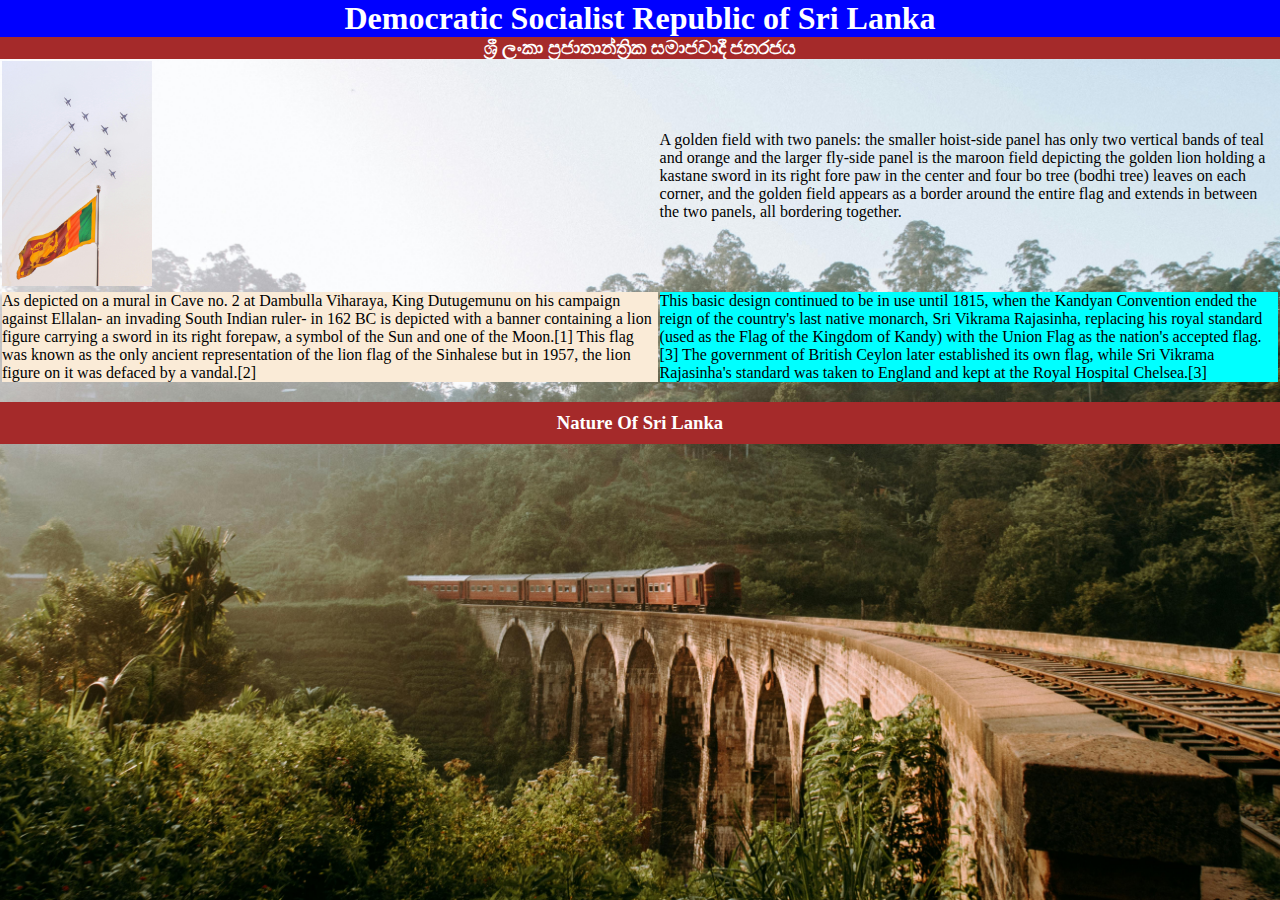
<file: index.html>
<!DOCTYPE html>
<html lang="en">

<head>
    <meta charset="UTF-8">
    <meta name="viewport" content="width=device-width, initial-scale=1.0">
    <title>Document</title>
    <link rel="stylesheet" href="style.css">
</head>
<style>
    * {
        padding: 0;
        margin: 0;
    }
</style>

<body>
    <div>
        <h1 style="background-color: blue ; text-align: center;">Democratic Socialist Republic of
            Sri Lanka</h1>
        <h3 style="background-color: brown; text-align: center; color: white;">ශ්‍රී ලංකා ප්‍රජාතාන්ත්‍රික සමාජවාදී
            ජනරජය </h3>

    </div>

    <div>
        <table>
            <tr>
                <td><img src="img/sri lanka flag.jpg " width="150" alt=""></td>
                <td>A golden field with two panels: the smaller hoist-side panel has only two vertical bands of teal and
                    orange and the larger fly-side panel is the maroon field depicting the golden lion holding a kastane
                    sword in its right fore paw in the center and four bo tree (bodhi tree) leaves on each corner, and
                    the golden field appears as a border around the entire flag and extends in between the two panels,
                    all bordering together.</td>
            </tr>

            <tr>
                <td style="background-color: antiquewhite; color: black;">As depicted on a mural in Cave no. 2 at
                    Dambulla Viharaya, King Dutugemunu on his campaign against
                    Ellalan- an invading South Indian ruler- in 162 BC is depicted with a banner containing a lion
                    figure carrying a sword in its right forepaw, a symbol of the Sun and one of the Moon.[1] This flag
                    was known as the only ancient representation of the lion flag of the Sinhalese but in 1957, the lion
                    figure on it was defaced by a vandal.[2]</td>

                <td style="background-color: aqua; color: black;">This basic design continued to be in use until 1815, when the Kandyan Convention ended the reign of
                    the country's last native monarch, Sri Vikrama Rajasinha, replacing his royal standard (used as the
                    Flag of the Kingdom of Kandy) with the Union Flag as the nation's accepted flag.[3] The government
                    of British Ceylon later established its own flag, while Sri Vikrama Rajasinha's standard was taken
                    to England and kept at the Royal Hospital Chelsea.[3]</td>

            </tr>

        </table>
    </div>

    <br>
    <h3 style="background-color: brown;color: white ; text-align: center;padding: 10px;">Nature Of Sri Lanka</h3>


</body>

</html>
</file>
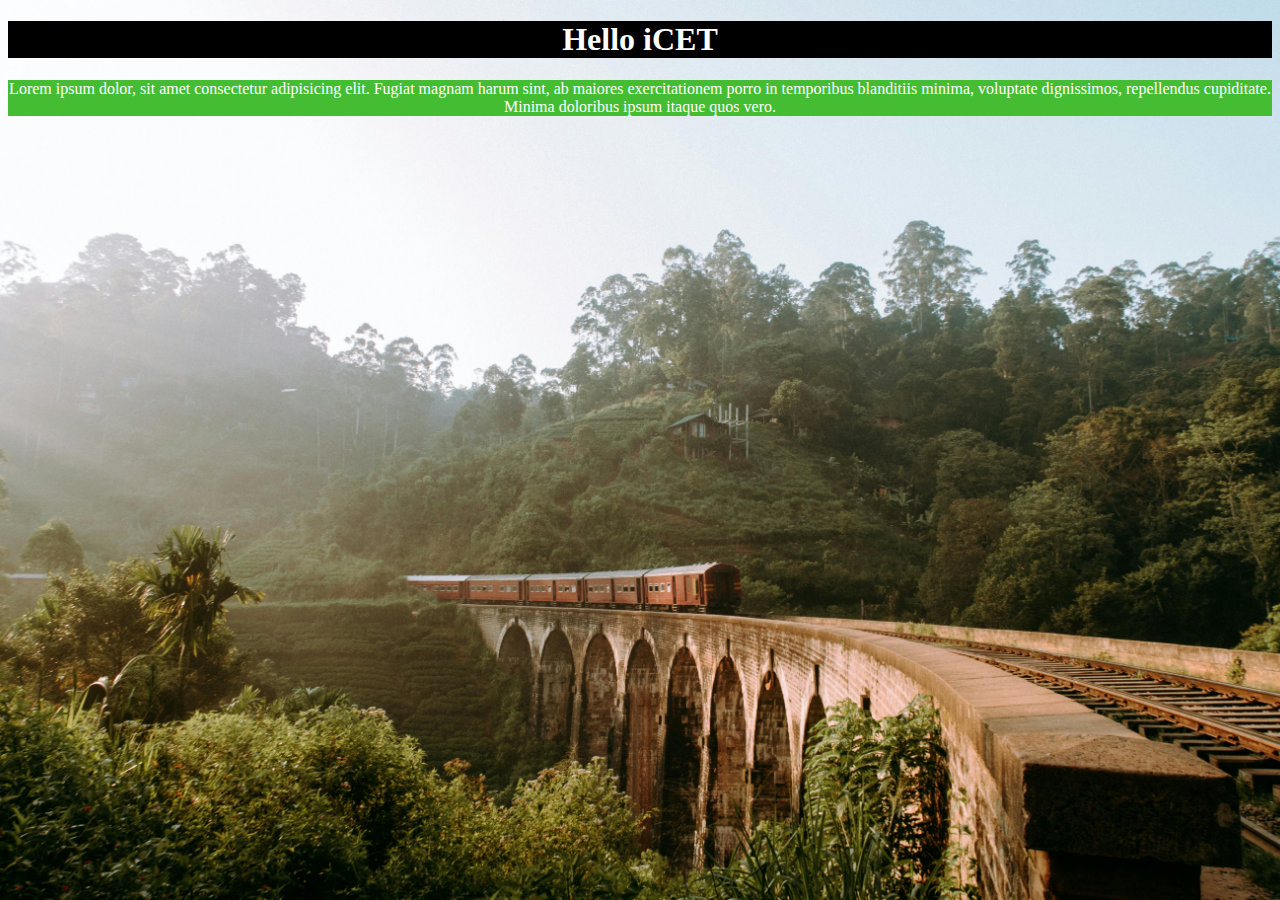
<file: icet.html>
<!DOCTYPE html>
<html lang="en">
<head>
    <meta charset="UTF-8">
    <meta name="viewport" content="width=device-width, initial-scale=1.0">
    <title>Document</title>
    <link rel="stylesheet" href="style.css">
</head>
<style>
    h1{
        background-color: black;
        color: white;
        text-align: center;
    }
</style>
<body>
    <h1>Hello iCET</h1>
    <p>Lorem ipsum dolor, sit amet consectetur adipisicing elit. Fugiat magnam harum sint, ab maiores exercitationem porro in temporibus blanditiis minima, voluptate dignissimos, repellendus cupiditate. Minima doloribus ipsum itaque quos vero.</p>
</body>
</html>
</file>
<file: style.css>
.background{
    background-color: #192a56;
}
h1{
    background-color: red;
    text-align: center;
    color: white;
}
p{
    background-color: #44bd32;
    text-align: center;
    color: white;
}
body{
    background-image:url(img/Sri\ lanka.jpg) ;
    background-size: cover;
    background-position: center;
    background-repeat: no-repeat;
    background-attachment: fixed;
}
#p{
    text-align: center;
    background-color: aqua;
    border: 5px solid red ;
    border-radius: 20px;
}
</file>
